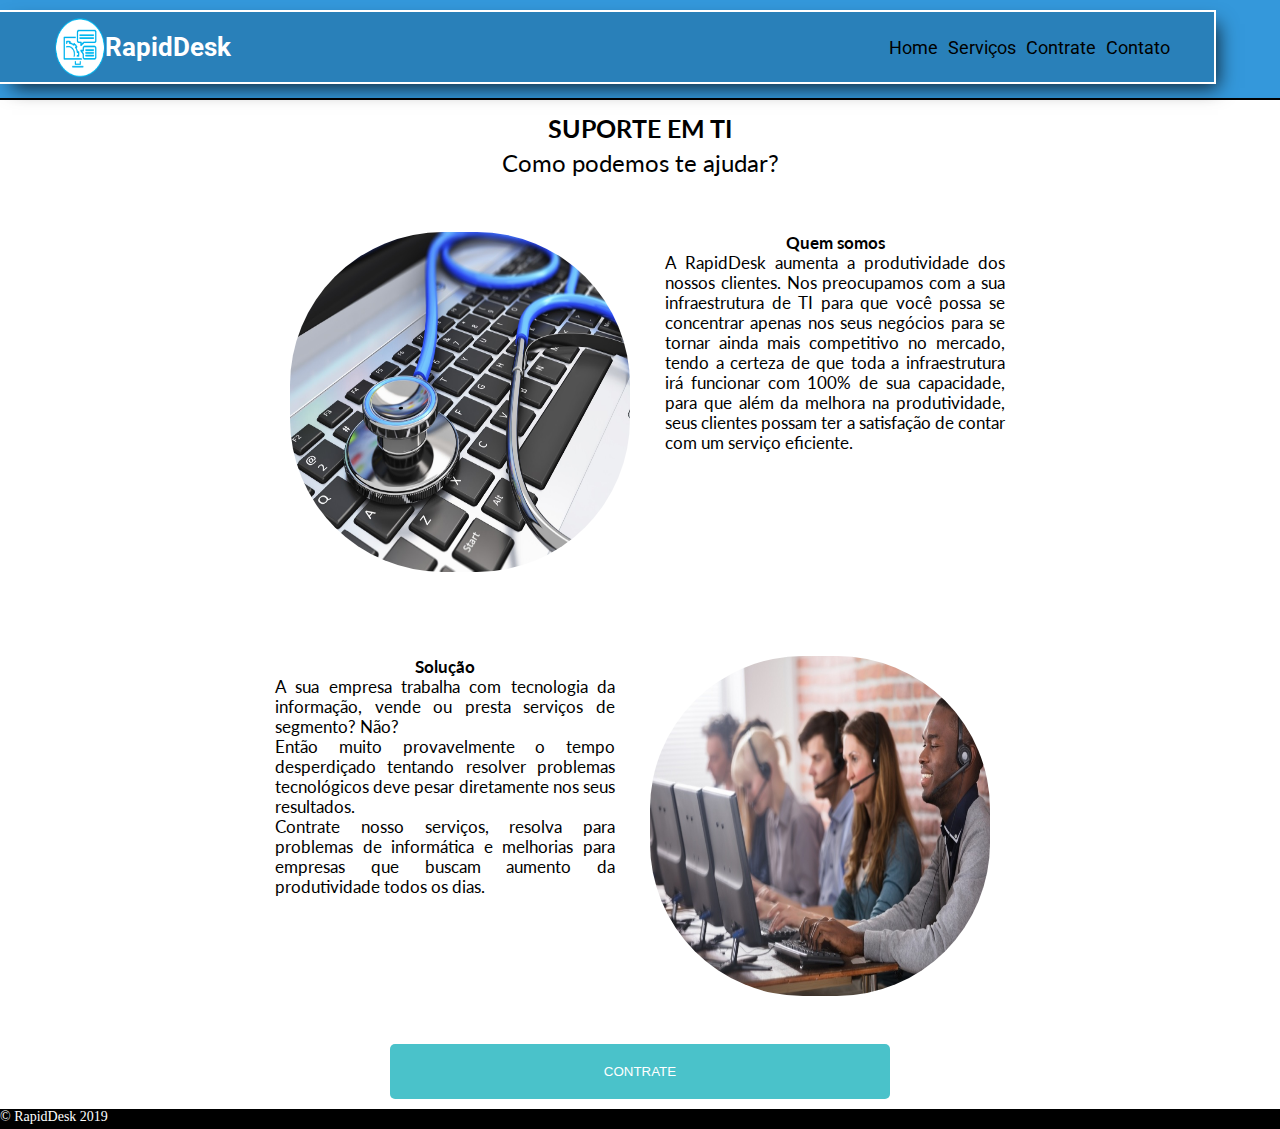
<file: RapidDesk/index.html>
<!DOCTYPE html>
<html lang="pt-br">

<head>
    <meta charset="UTF-8">
    <meta name="viewport" content="width=device-width, initial-scale=1.0">
    <meta http-equiv="X-UA-Compatible" content="ie=edge">
    <link rel="stylesheet" href="assets/css/reset.css">
    <link rel="stylesheet" href="assets/css/index.css">
    <title>RapidDesk</title>
</head>

<body>
    <div id="tudo">
        <header class="header">
            <nav class="header-nav">
                <div class="nav-brand">
                    <a href="#" name="logo" class="nav-brand-link">
                        <img id="ico-logo" class="nav-brand-img" src="assets/images/ico-logo.png" alt="">
                        RapidDesk</a>
                </div>
                <div class="nav-menu">
                    <ul class="nav-menu-ul">
                        <li class="nav-menu-li">
                            <a class="nav-menu-link" href="index.html">Home</a>
                        </li>
                        <li class="nav-menu-li">
                            <a class="nav-menu-link" href="pages/servicos.html">Serviços</a>
                        </li>
                        <li class="nav-menu-li">
                            <a class="nav-menu-link" href="pages/contrate.html">Contrate </a>
                        </li>
                        <li class="nav-menu-li">
                            <a class="nav-menu-link" href="pages/contato.html">Contato</a>
                        </li>
                    </ul>
                </div>
            </nav>
        </header>
        <section class="section">
            <h2 class="section-title"> Suporte em TI </h2>
            <p class="section-description">Como podemos te ajudar?</p>

            <div class="section-topics">
                <div class="section-content">
                    <picture class="section-content-picture">
                        <source srcset="assets/images/img-pc-health.jpg" media="(max-width: 540px)">
                        <source srcset="assets/images/img-pc-health.jpg" media="(max-width: 720px)">
                        <source srcset="assets/images/img-pc-health.jpg" media="(min-width: 720px)">
                        <img class="content-picture-inicio" src="assets/images/img-pc-health.jpg" alt="">
                    </picture>
                    <div class="section-content-divDesc">
                        <h3 class="section-content-title"> Quem somos </h3>
                        <p class="section-content-description">A RapidDesk aumenta a produtividade dos nossos
                            clientes. Nos preocupamos com a sua infraestrutura de TI para que você possa se concentrar
                            apenas nos seus
                            negócios para se tornar ainda mais competitivo no mercado, tendo a certeza de que toda a
                            infraestrutura irá funcionar com 100% de sua capacidade, para que além da melhora na
                            produtividade, seus clientes possam ter a satisfação de contar com um serviço eficiente.
                        </p>
                    </div>
                </div>
            </div>

            <div class="section-topics">
                <div class="section-content" id="intercala-1">
                    <picture class="section-content-picture">
                        <source srcset="assets/images/help-desk.jpg" media="(max-width: 540px)">
                        <source srcset="assets/images/help-desk.jpg" media="(max-width: 720px)">
                        <source srcset="assets/images/help-desk.jpg" media="(min-width: 720px)">
                        <img class="content-picture-inicio" src="assets/images/help-desk.jpg" alt="">
                    </picture>
                    <div class="section-content-divDesc">
                        <h3 class="section-content-title"> Solução </h3>
                        <p class="section-content-description"> A sua empresa trabalha com tecnologia da informação,
                            vende
                            ou
                            presta serviços de segmento? Não?
                            <br>Então muito provavelmente o tempo desperdiçado tentando resolver problemas tecnológicos
                            deve
                            pesar diretamente nos seus resultados.<br>Contrate nosso serviços, resolva para problemas de
                            informática e melhorias para
                            empresas que buscam aumento da produtividade todos os dias.</p>
                    </div>
                </div>
            </div>
            <a class="link-btn" href="pages/contrate.html">
                <button id="btn-rodape">Contrate</button>
            </a>
        </section>

        <footer class="footer">
            <p class="footer-text">
                &copy; RapidDesk 2019
            </p>
        </footer>
    </div>

    <script src="assets/javascript/index.js"></script>
</body>

</html>
</file>
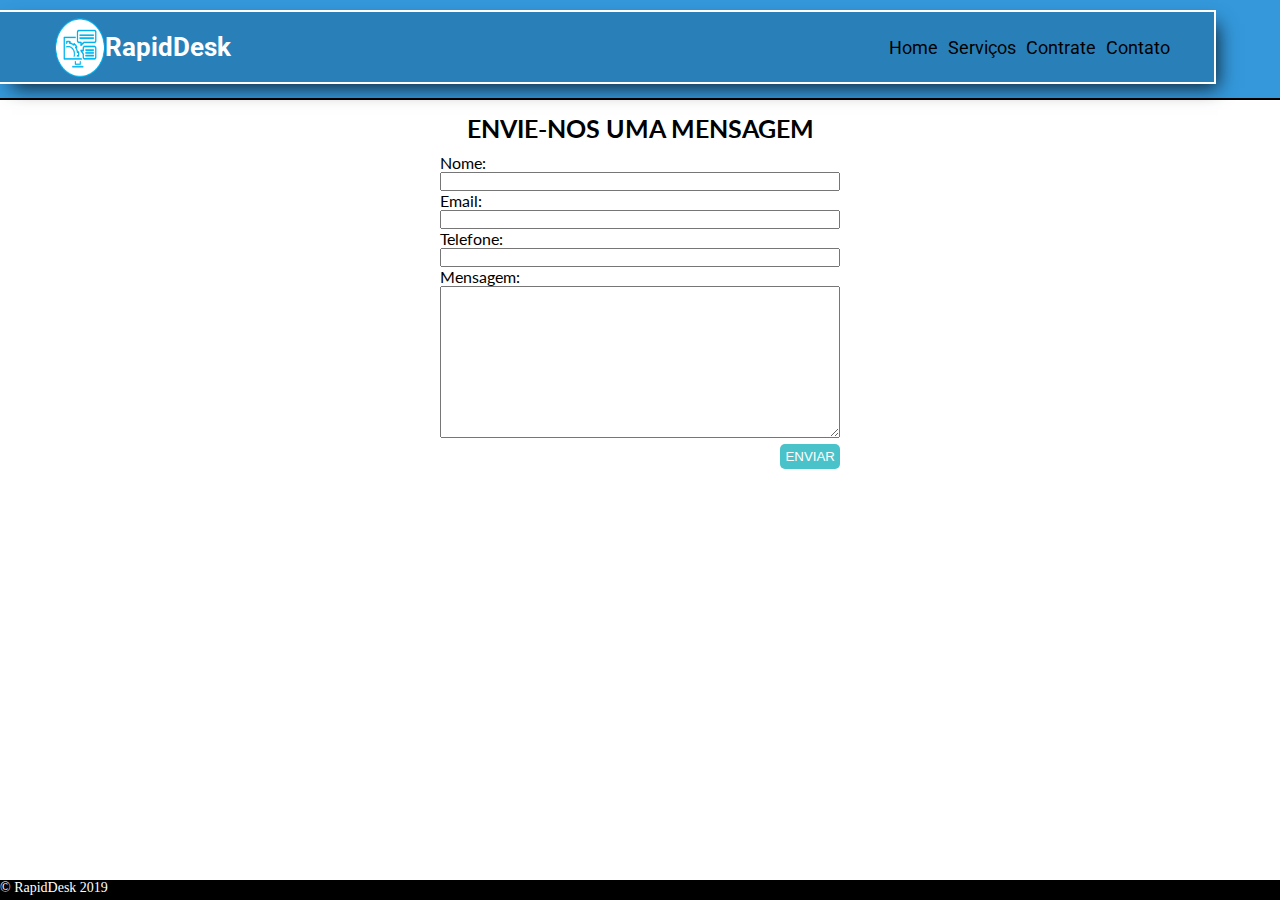
<file: RapidDesk/pages/contato.html>
<!DOCTYPE html>
<html lang="pt-br">

<head>
    <meta charset="UTF-8">
    <meta name="viewport" content="width=device-width, initial-scale=1.0">
    <meta http-equiv="X-UA-Compatible" content="ie=edge">
    <link rel="stylesheet" href="../assets/css/reset.css">
    <link rel="stylesheet" href="../assets/css/index.css">
    <link rel="stylesheet" href="../assets/css/formulario.css">
    <link rel="stylesheet" href="../assets/css/contato.css">
    <title>Contato</title>
</head>

<body>
    <div id="tudo">
        <header class="header">
            <nav class="header-nav">
                <div class="nav-brand">
                    <a href="../index.html" name="logo" class="nav-brand-link">
                        <img id="ico-logo" class="nav-brand-img" src="../assets/images/ico-logo.png" alt="">
                        RapidDesk</a>
                </div>
                <div class="nav-menu">
                    <ul class="nav-menu-ul">
                        <li class="nav-menu-li">
                            <a class="nav-menu-link" href="../index.html">Home</a>
                        </li>
                        <li class="nav-menu-li">
                            <a class="nav-menu-link" href="servicos.html">Serviços</a>
                        </li>
                        <li class="nav-menu-li">
                            <a class="nav-menu-link" href="contrate.html">Contrate</a>
                        </li>
                        <li class="nav-menu-li">
                            <a class="nav-menu-link" href="contato.html">Contato</a>
                        </li>
                    </ul>
                </div>
            </nav>
        </header>

        <section class="section">
            <h2 class="section-title"> Envie-nos uma mensagem </h2>

            <div class="div-form">
                    <form class="form-pessoa" action="">
                        <label for="nome">Nome:</label>
                        <input id="nome" type="text">
                        <label for="email"> Email: </label>
                        <input id="email" type="text">
                        <label for="telefone"> Telefone: </label>
                        <input id="telefone" type="text">
                        <label for="mensagem"> Mensagem: </label>
                        <textarea name="" id="mensagem" cols="30" rows="10"></textarea>
                        <div class="form-button">
                            <a class="form-link" href="#">
                                <button id="btn-contratar">Enviar</button>
                            </a>
                        </div>
        </section>

        <footer class="footer">
            <p class="footer-text">
                &copy; RapidDesk 2019
            </p>
        </footer>
    </div>

    <script src="../assets/javascript/index.js"></script>
    <script src="../assets/javascript/contato.js"></script>
</body>

</html>
</file>
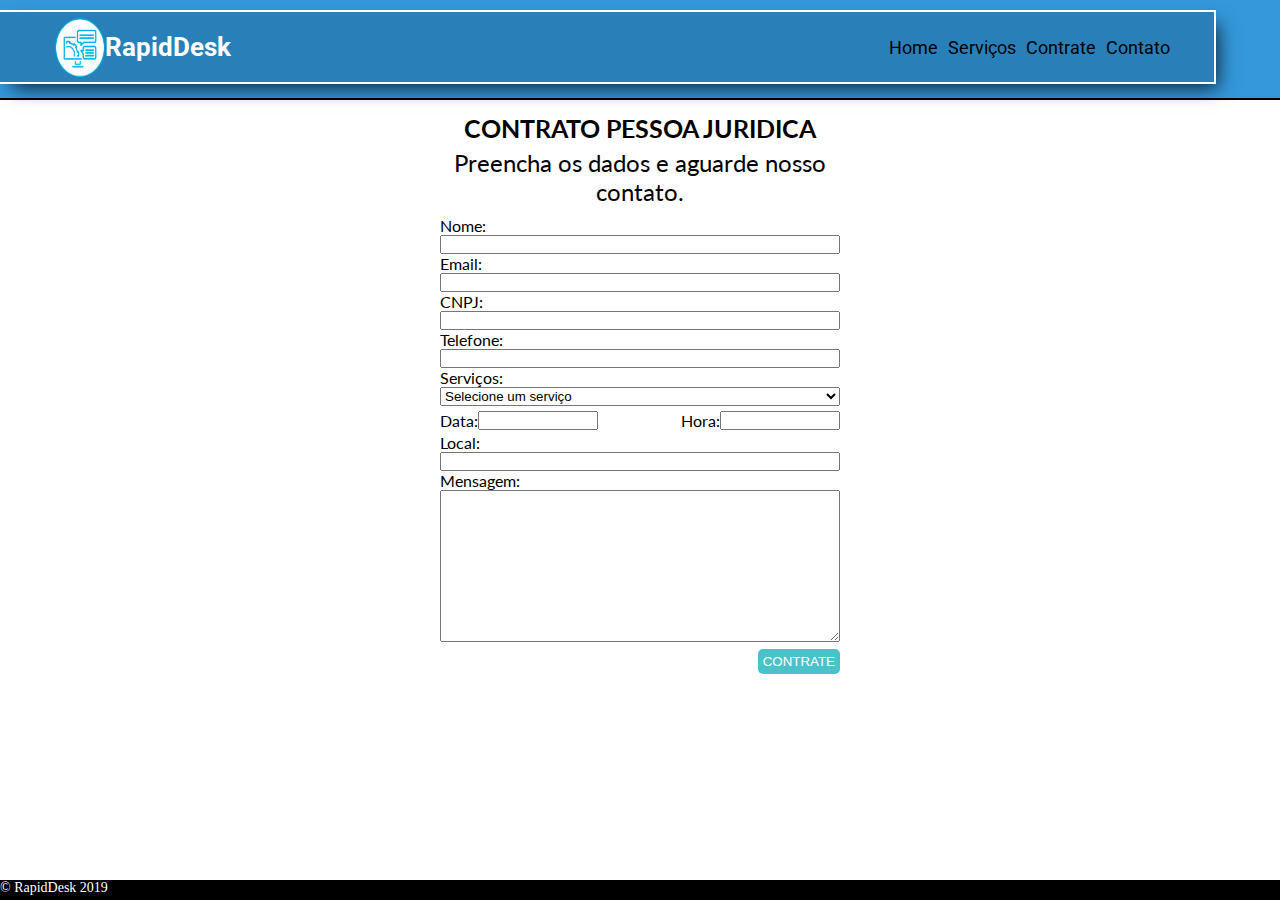
<file: RapidDesk/pages/contrate-pessoa-juridica.html>
<!DOCTYPE html>
<html lang="pt-br">

<head>
    <meta charset="UTF-8">
    <meta name="viewport" content="width=device-width, initial-scale=1.0">
    <meta http-equiv="X-UA-Compatible" content="ie=edge">
    <link rel="stylesheet" href="../assets/css/reset.css">
    <link rel="stylesheet" href="../assets/css/index.css">
    <link rel="stylesheet" href="../assets/css/formulario.css">
    <title>Contrato Pessoa Juridica</title>
</head>

<body>
    <div id="tudo">
        <header class="header">
            <nav class="header-nav">
                <div class="nav-brand">
                    <a href="../index.html" name="logo" class="nav-brand-link">
                        <img id="ico-logo" class="nav-brand-img" src="../assets/images/ico-logo.png" alt="">
                        RapidDesk</a>
                </div>
                <div class="nav-menu">
                    <ul class="nav-menu-ul">
                        <li class="nav-menu-li">
                            <a class="nav-menu-link" href="../index.html">Home</a>
                        </li>
                        <li class="nav-menu-li">
                            <a class="nav-menu-link" href="servicos.html">Serviços</a>
                        </li>
                        <li class="nav-menu-li">
                            <a class="nav-menu-link" href="contrate.html">Contrate </a>
                        </li>
                        <li class="nav-menu-li">
                            <a class="nav-menu-link" href="contato.html">Contato</a>
                        </li>
                    </ul>
                </div>
            </nav>
        </header>

        <section class="section">
            <h2 class="section-title"> Contrato Pessoa Juridica </h2>
            <p class="section-description"> Preencha os dados e aguarde nosso contato. </p>

            <div class="div-form">
                <form class="form-pessoa" action="">
                    <label for="nome">Nome:</label>
                    <input id="nome" type="text">
                    <label for="email"> Email: </label>
                    <input id="email" type="text">
                    <label for="cnpj"> CNPJ: </label>
                    <input id="cnpj" type="text">
                    <label for="telefone"> Telefone: </label>
                    <input id="telefone" type="text">
                    <label for="cdServicos"> Serviços: </label>
                    <select id=cdServicos>
                        <option value="">Selecione um serviço</option>
                        <option value="help-desk"> Help Desk </option>
                        <option value="seguranca"> Segurança </option>
                        <option value="infraestrutura"> Infraestrutura </option>
                    </select>
                    <div class="form-data-hora">
                        <div class="form-data">
                            <label for="data"> Data: </label>
                            <input id="data" type="text">
                        </div>
                        <div class="form-hora">
                            <label for="hora"> Hora: </label>
                            <input id="hora" type="text">
                        </div>
                    </div>
                    <label for="local"> Local: </label>
                    <input id="local" type="text">
                    <label for="mensagem"> Mensagem: </label>
                    <textarea name="" id="mensagem" cols="30" rows="10"></textarea>

                    <div class="form-button">
                        <a class="form-link" href="#">
                            <button id="btn-contratar">Contrate</button>
                        </a>
                    </div>
                </form>
            </div>

        </section>

        <footer class="footer">
            <p class="footer-text">
                &copy; RapidDesk 2019
            </p>
        </footer>
    </div>
    <script src="../assets/javascript/index.js"></script>
    <script src="../assets/javascript/contrate-pessoa-juridica.js"></script>
</body>

</html>
</file>
<file: RapidDesk/assets/css/index.css>
/*IMPORTS*/
@import url('https://fonts.googleapis.com/css?family=Roboto&display=swap');
@import url('https://fonts.googleapis.com/css?family=Lato&display=swap');

/** FONT **/
.header {
    position: relative;
    top: 0;
    width: 100%;
    height: 100px;
    /*background: midnightblue;*/
    background: #3498db;
    margin-bottom: 10px;
    background-repeat: no-repeat;
    background-size: cover;
    background-position: center;
    border-bottom: 2px solid black;
}

.header-nav {
    position: absolute;
    width: 100%;
    font-size: 11px;
    display: flex;
    align-items: center;
    flex-direction: column;
    justify-content: center;
    background: #2980b9;
    margin-top: 10px;
    padding: 5px;
    border-top: 2px solid white;
    border-bottom: 2px solid white;
    border-right: 2px solid white;
    box-shadow: 7px 9px 18px -5px rgba(0, 0, 0, 0.75);
}

html,
body {
    height: 100%;
}

#tudo {
    position: relative;
    min-height: 100%;
}

.nav-brand {
    height: 30px;
    text-align: center;
    display: flex;
    align-items: center;
}

.nav-brand-link {
    font-family: 'Roboto', sans-serif;
    text-decoration: none;
    color: #FFF;
    font-weight: bold;
    font-size: 20px;
    display: flex;
    align-items: center;
}

.nav-brand-img {
    width: 40px;
    height: 40px;
    border-radius: 20px;
}

.nav-menu {
    width: 250px;
    display: flex;
    align-items: center;
    justify-content: center;
}

.nav-menu-ul {
    display: flex;
    justify-content: flex-start;
}

.nav-menu-li {
    display: flex;

}

.nav-menu-link {
    text-decoration: none;
    font-size: 150%;
    font-family: 'Roboto', sans-serif;
    color: #000;
    margin: 5px;
    display: flex;
    flex-direction: column;
}

.nav-menu-li:hover {
    background-color: #4DA9FF;

}

.nav-menu-link:hover {
    color: white;
}

.link-btn {
    width: 100%;
    height: auto;
}

.footer {
    background: #000;
    position: absolute;
    bottom: 0;
    width: 100%;
    height: 20px;
}

.footer-text {
    color: #FFF;
    font-size: 14px;
}


/* END FONT */





/* SECTIONS */
.section {
    text-align: center;
    padding: 3px 2px;
    display: flex;
    flex-direction: column;
    align-items: center;
    font-family: 'Lato', sans-serif;
    padding-bottom: 20px !important;
}

.section-title {
    font-family: 'Lato', sans-serif;
    font-size: 18px;
    text-transform: uppercase;
}

.section-description {
    font-size: 12px;
    width: 250px;
    text-align: center;
    margin-bottom: 5px;
    padding: 5px;
}

.section-topics {
    display: flex;
    justify-content: center;
    margin-bottom: 2%;
}

.section-content {
    margin: 10px 0px;
    width: 250px;
    display: flex;
    flex-direction: column;
}

.content-picture-inicio {
    width: 190px;
    height: 150px;
    border-radius: 45%;
}

.section-content-title {
    font-size: 11PX;
}

.section-content-description {
    font-size: 10px;
    text-align: justify;
}

.section-content-divDesc {
    margin: 5%;
}

#btn-rodape {
    color: #fff;
    text-transform: uppercase;
    text-decoration: none;
    background: #4ac2ca;
    padding: 20px;
    border-radius: 5px;
    display: inline-block;
    border: none;
    cursor: pointer;
    margin-top: 2%;
    margin-bottom: 2%;
}

#btn-rodape:hover {
    background: #709da0;
    color: #000;
}

/* SECTIONS */


/* UTILITARIOS */
.center {
    display: flex;
    align-items: center;
}


/* END UTILITARIOS */


/* MEDIA QUERIES */
@media (min-width: 540px) {
    .header-nav {
        font-size: 12px;
        padding: 10px;
    }

    .nav-brand {
        height: 30px;
    }

    .nav-brand-link {
        font-size: 24px;
        margin-left: 45px;
    }

    .nav-menu {
        width: 300px;
    }

    .section-title {
        font-size: 20px;
    }

    .section-description {
        font-size: 14px;
    }

    .content-picture-inicio {
        width: 240px;
        height: 200px;
    }

    .section-content-title {
        font-size: 13px;
    }

    .section-content-description {
        font-size: 12px;
    }

    #btn-rodape,
    .link-btn {
        width: 200px;
    }
}


@media (min-width: 720px) {
    .section-content-picture {
        margin-top: 5%;
    }

    #btn-rodape,
    .link-btn {
        width: 500px;
    }

    #intercala-1 {
        display: flex;
        flex-direction: row-reverse;
    }

    .nav-menu-li {
        display: flex;
    }

    .nav-brand {
        height: 50px;
        margin-bottom: 0px;
    }

    .header-nav {
        flex-direction: row;
        justify-content: space-between;
        width: 90%;
    }

    .nav-brand-link {
        font-size: 26px;
    }

    .nav-brand-img {
        width: 60px;
        height: 60px;
    }

    .nav-menu {
        width: 350px;
    }

    .section-title {
        font-size: 25px;
    }

    .section-description {
        font-size: 24px;
        width: 400px;
    }

    .section-content {
        width: 630px;
        display: flex;
        flex-direction: row;
    }

    .content-picture-inicio {
        width: 300px;
        height: 300px;
    }

    .section-content-title {
        font-size: 17px;
    }

    .section-content-description {
        width: 300px;
        font-size: 16.5px;
    }
}

@media (min-width: 1024px) {
    .header-nav {
        width: 95%;
    }

    #ico-logo {
        width: 50px;
    }

    .section-content {
        width: 700px;
    }

    .content-picture-inicio {
        width: 340px;
        height: 340px;
    }

    .section-content-title {
        font-size: 17px;
    }

    .section-content-description {
        width: 340px;
        font-size: 16.5px;
    }
}

@media (min-width: 1368px) {}

@media (min-width: 1700px) {}

/* END MEDIA QUERIES */
</file>
<file: RapidDesk/assets/css/formulario.css>
.div-form {
    display: flex;
    flex-direction: column;
    justify-content: center;
}

.form-pessoa {
    width: 250px;
    display: flex;
    flex-wrap: wrap;
    flex-direction: column;
}

.form-data-hora {
    display: flex;
    justify-content: space-between;
}

.form-data-hora input {
    width: 80px;
    margin-bottom: 3px;
}

.form-pessoa textarea,
select {
    margin-bottom: 5px;
}

.form-pessoa label {
    font-size: 14px;
    display: flex;
    justify-content: flex-start;
}

.form-link {
    text-decoration: none;
}

.form-button {
    display: flex;
    justify-content: flex-end;
}

.form-data, .form-hora{
    display: flex;
    justify-content: flex-start;
}

#btn-contratar {
    color: #fff;
    text-transform: uppercase;
    text-decoration: none;
    background: #4ac2ca;
    padding: 5px;
    border-radius: 5px;
    border: none;
    cursor: pointer;
    margin-top: 2%;
    margin-bottom: 2%;
}

#btn-contratar:hover {
    background: #000;
    color: #fff;
}



/* MEDIA QUERIES */
@media (min-width: 540px) {
    .form-pessoa {
        width: 400px;
    }

    .form-data-hora input {
        width: 120px;
        margin-bottom: 3px;
    }

    .form-pessoa label {
        font-size: 16px;
    }
}
</file>
<file: RapidDesk/assets/css/contato.css>
.section-title{
    margin-bottom: 10px;
}

#btn-contatar {
    color: #fff;
    text-transform: uppercase;
    text-decoration: none;
    background: #4ac2ca;
    padding: 5px;
    border-radius: 5px;
    border: none;
    cursor: pointer;
    margin-top: 2%;
    margin-bottom: 2%;
}

#btn-contatar:hover {
    background: #000;
    color: #fff;
}
</file>
